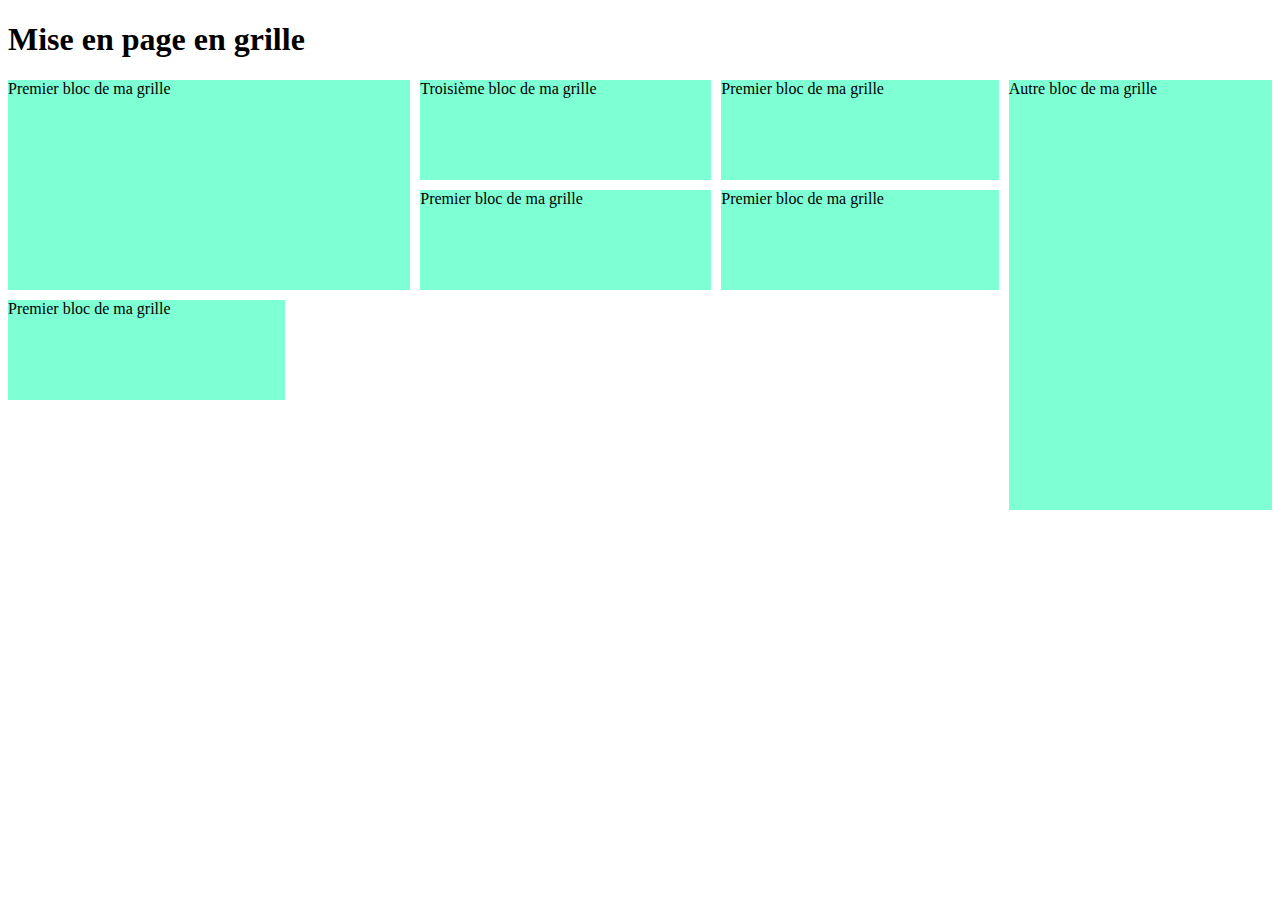
<file: index.html>
<!DOCTYPE html>
<html lang="en" dir="ltr">
  <head>
    <meta charset="utf-8">
    <title></title>
    <link rel="stylesheet" href="master.css">
  </head>
  <body>
    <header>
      <h1>Mise en page en grille</h1>
    </header>
    <section class="grid">
      <div class="grid-item highlight">
        Premier bloc de ma grille
      </div>
      <div class="grid-item aside">
        Autre bloc de ma grille
      </div>
      <div class="grid-item">
        Troisième bloc de ma grille
      </div>
      <div class="grid-item">
        Premier bloc de ma grille
      </div>
      <div class="grid-item">
        Premier bloc de ma grille
      </div>
      <div class="grid-item">
        Premier bloc de ma grille
      </div>
      <div class="grid-item">
        Premier bloc de ma grille
      </div>
    </section>
  </body>
</html>
</file>
<file: master.css>
:root {
  --grid-columns: 6;
  --column-width: calc(var(--grid-columns) / 5);
}

.grid {
  display: grid;
  grid-template-columns: repeat(var(--grid-columns), calc(var(--column-width) - 10px));
  grid-auto-rows: 100px;
  grid-gap: 10px;

  .grid-item {
    background-color: aquamarine;
  }
}

.grid .grid-item {}

.highlight {
  grid-column-start: 1;
  grid-column-end: 3;
  grid-row-start: 1;
  grid-row-end: 3;
}

.aside {
  grid-column-start: 5;
  grid-row-start: 1;
  grid-row-end: 5;

}
</file>
